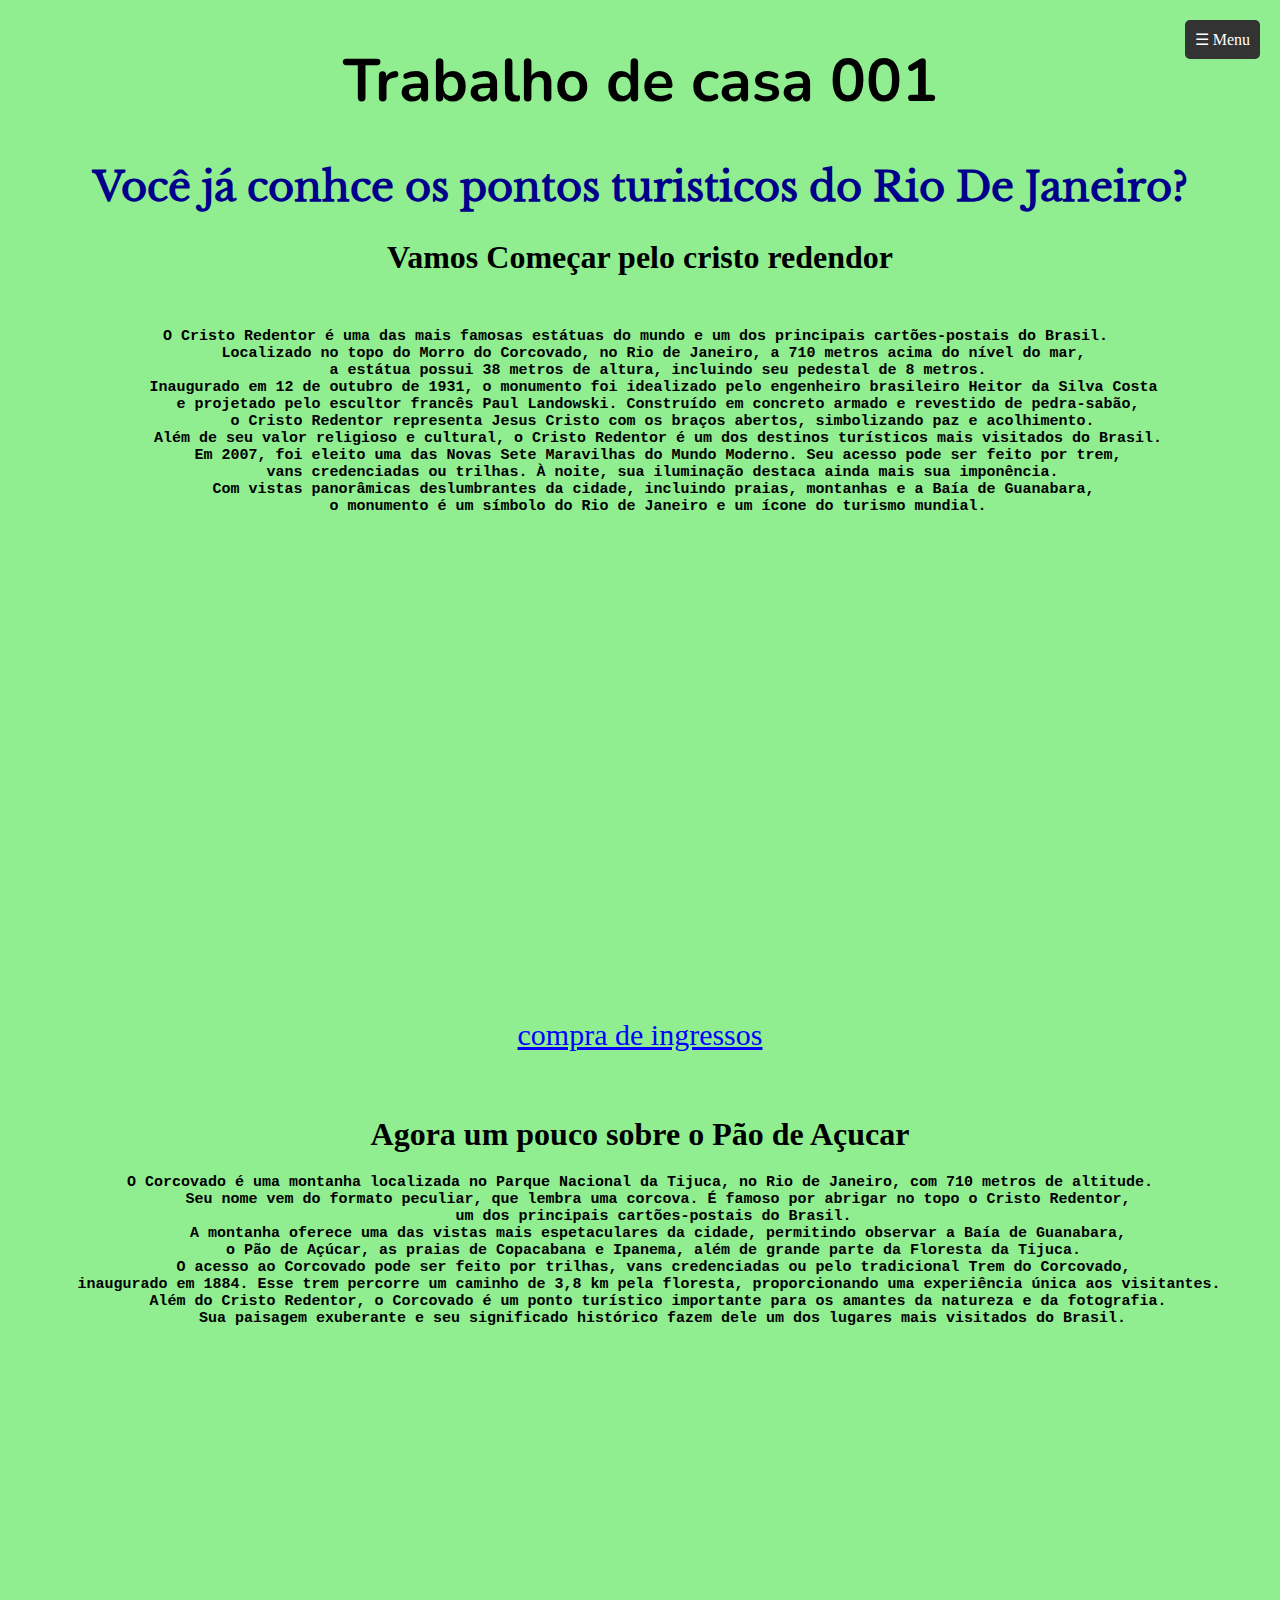
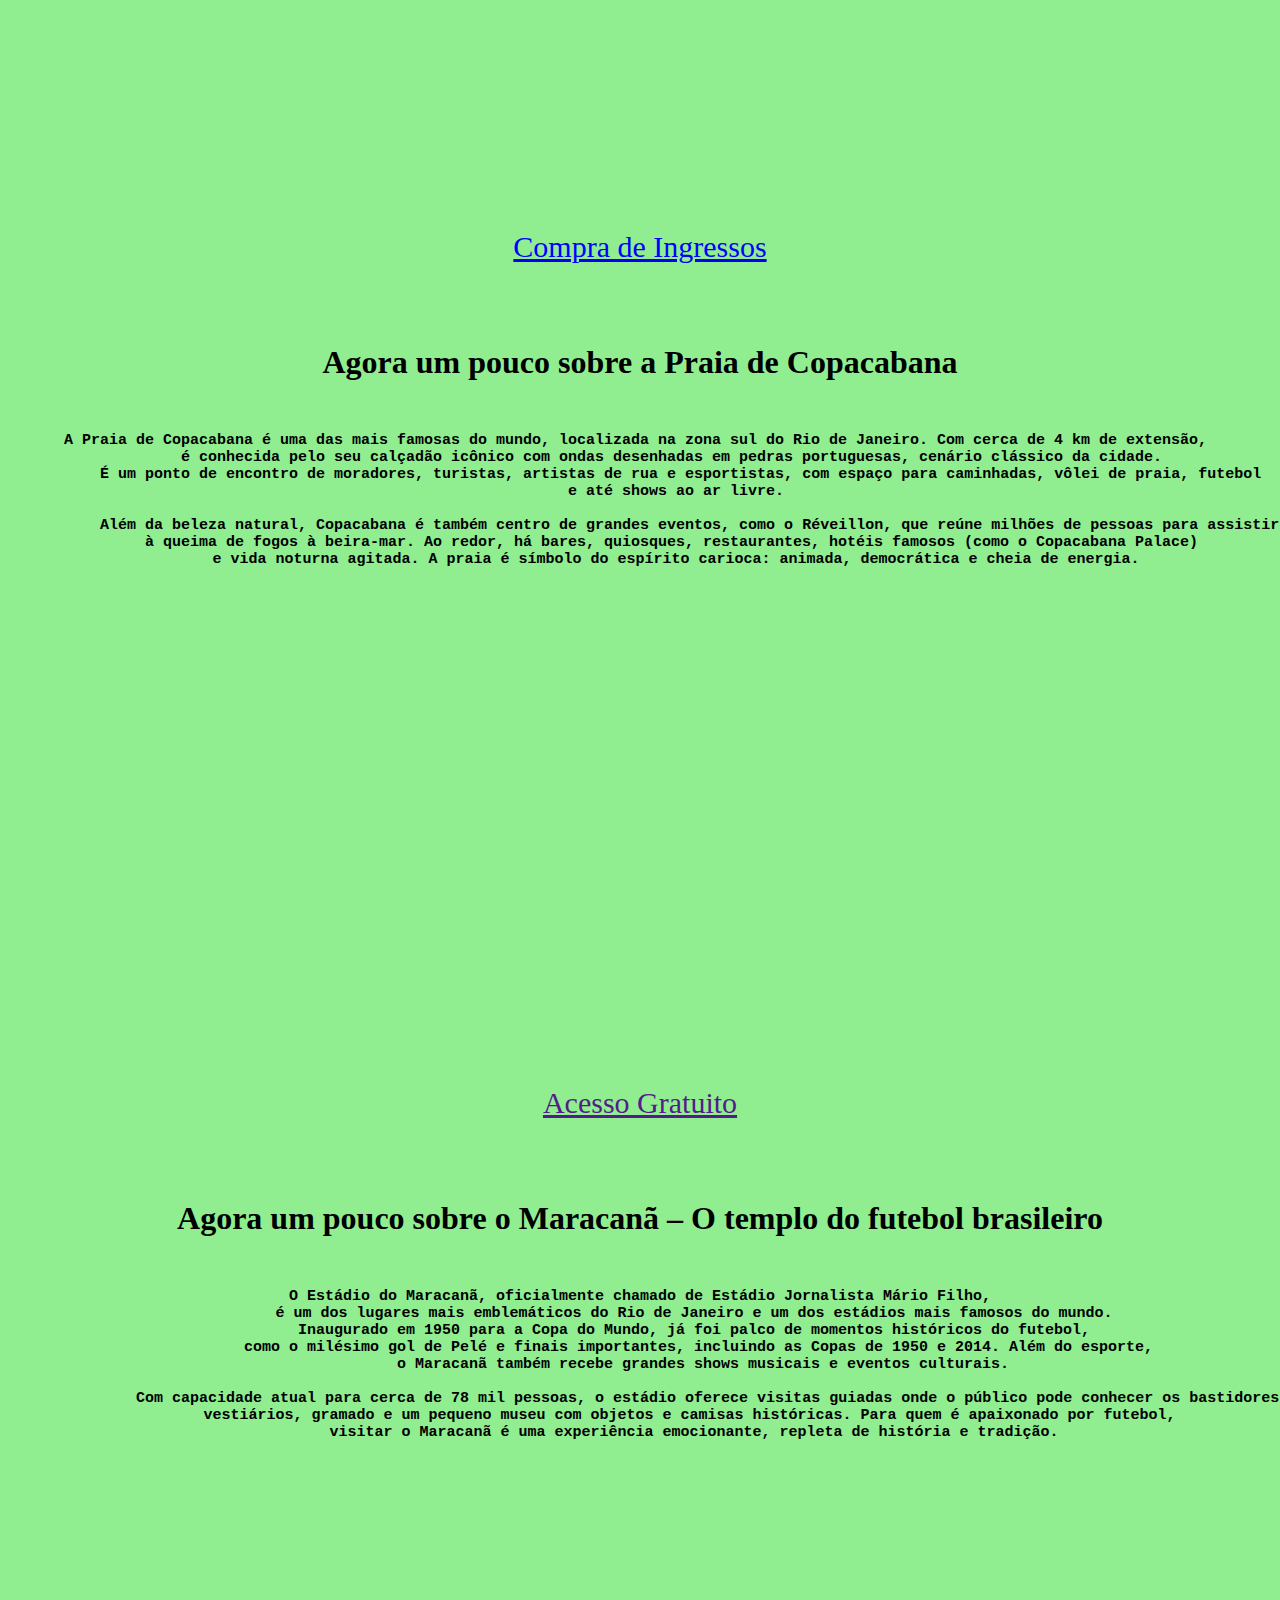
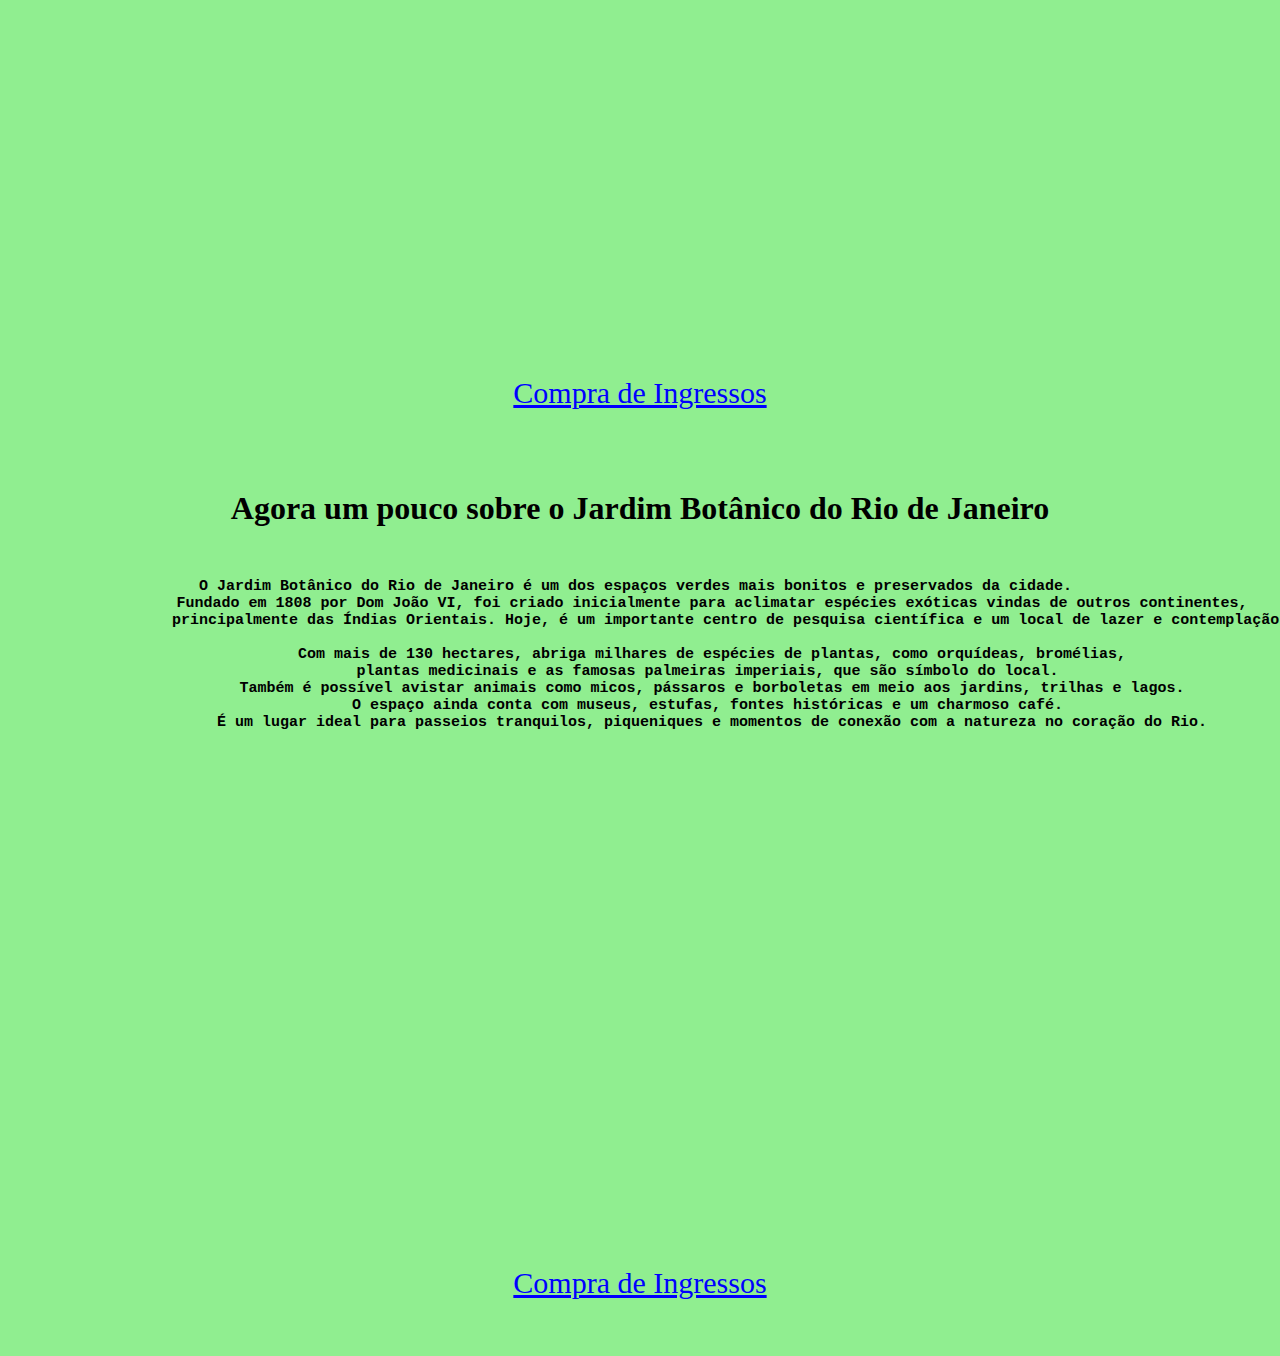
<file: index.html>
<!DOCTYPE html>
<html lang="pt-br">
<head>
    <meta charset="UTF-8">
    <meta name="viewport" content="width=device-width, initial-scale=1.0">
    <title>Pontos Turisticos</title>
    <link rel="icon" type="imagem"
    href="https://img.cdndsgni.com/preview/10996772.jpg">
    <link rel="stylesheet" type="text/css" href="Minha pagina.css" media="screen" /> 
</head>

<body>
    <div class="menu" onclick="toggleMenu()">
        ☰ Menu
        <div class="menu-items" id="menuItems">
            <a href="">Home</a>
            <a href="troll.html">Estacio</a>
            <a href="Aluno.html">Aluno</a>
            <a href="Aula 3 topico 4 exemplos.html">Formulario</a>
        </div>
    </div>
    <script>
        function toggleMenu() {
            var menu = document.getElementById("menuItems");
            menu.style.display = menu.style.display === "block" ? "none" : "block";
        }
        
       
        document.addEventListener("click", function(event) {
            var menu = document.getElementById("menuItems");
            var button = document.querySelector(".menu");
            if (!button.contains(event.target)) {
                menu.style.display = "none";
            }
        });
    </script>

<span class="Titulo"><h1>Trabalho de casa 001</h1></span>



   <span class="destaque"><H1>Você já conhce os pontos turisticos do Rio De Janeiro?</H1></span>

   <span class="center"><h1>Vamos Começar pelo cristo redendor</h1></span>
<pre>
   <h3>O Cristo Redentor é uma das mais famosas estátuas do mundo e um dos principais cartões-postais do Brasil. 
    Localizado no topo do Morro do Corcovado, no Rio de Janeiro, a 710 metros acima do nível do mar, 
    a estátua possui 38 metros de altura, incluindo seu pedestal de 8 metros.
    Inaugurado em 12 de outubro de 1931, o monumento foi idealizado pelo engenheiro brasileiro Heitor da Silva Costa 
    e projetado pelo escultor francês Paul Landowski. Construído em concreto armado e revestido de pedra-sabão,
     o Cristo Redentor representa Jesus Cristo com os braços abertos, simbolizando paz e acolhimento.
    Além de seu valor religioso e cultural, o Cristo Redentor é um dos destinos turísticos mais visitados do Brasil.
     Em 2007, foi eleito uma das Novas Sete Maravilhas do Mundo Moderno. Seu acesso pode ser feito por trem, 
     vans credenciadas ou trilhas. À noite, sua iluminação destaca ainda mais sua imponência.
    Com vistas panorâmicas deslumbrantes da cidade, incluindo praias, montanhas e a Baía de Guanabara, 
    o monumento é um símbolo do Rio de Janeiro e um ícone do turismo mundial.</h3>
</pre>
    <div class="MAPA">    
<iframe src="https://www.google.com/maps/embed?pb=!1m18!1m12!1m3!1d2033.1167276627696!2d-43.214709818537315!3d-22.951644153712746!2m3!1f0!2f0!3f0!3m2!1i1024!2i768!4f13.1!3m3!1m2!1s0x997fd5984aa13f%3A0x9dc984d7019502de!2sCristo%20Redentor!5e1!3m2!1spt-BR!2sbr!4v1742991836990!5m2!1spt-BR!2sbr" style="border:0;" allowfullscreen="" loading="lazy" referrerpolicy="no-referrer-when-downgrade"></iframe>
</div>
<a href="http://ingressos.paineirascorcovado.com.br/produto/3073?divisao=0" class="link-box" target="_blank">compra de ingressos</a>
<pre>


</pre>
<span class="center"><H1>Agora um pouco sobre o Pão de Açucar</H1></span>
<pre>
<h3>O Corcovado é uma montanha localizada no Parque Nacional da Tijuca, no Rio de Janeiro, com 710 metros de altitude.
     Seu nome vem do formato peculiar, que lembra uma corcova. É famoso por abrigar no topo o Cristo Redentor, 
     um dos principais cartões-postais do Brasil.  
    A montanha oferece uma das vistas mais espetaculares da cidade, permitindo observar a Baía de Guanabara,
     o Pão de Açúcar, as praias de Copacabana e Ipanema, além de grande parte da Floresta da Tijuca.  
    O acesso ao Corcovado pode ser feito por trilhas, vans credenciadas ou pelo tradicional Trem do Corcovado, 
    inaugurado em 1884. Esse trem percorre um caminho de 3,8 km pela floresta, proporcionando uma experiência única aos visitantes.  
    Além do Cristo Redentor, o Corcovado é um ponto turístico importante para os amantes da natureza e da fotografia.
     Sua paisagem exuberante e seu significado histórico fazem dele um dos lugares mais visitados do Brasil.</h3>
</pre>
    <div class="MAPA">
    <iframe src="https://www.google.com/maps/embed?pb=!1m14!1m8!1m3!1d5953.516830064081!2d-43.163610501651696!3d-22.952894717171535!3m2!1i1024!2i768!4f13.1!3m3!1m2!1s0x9980409039f845%3A0x8075d7bcdfbcb48c!2zUMOjbyBkZSBBw6fDumNhcg!5e1!3m2!1spt-BR!2sbr!4v1743030084811!5m2!1spt-BR!2sbr" style="border:0;" allowfullscreen="" loading="lazy" referrerpolicy="no-referrer-when-downgrade"></iframe>
   </div>
    <a href="https://bondinho.com.br/?https://bondinho.com.br/&gad_source=1&gclid=Cj0KCQjwy46_BhDOARIsAIvmcwOdw-npCqIABiAEV8YunjwOBj-Ywp1VsK-KpFBfAV0zzCHa0XL-TqUaAk_3EALw_wcB#buy-product&utm_medium=cpc&utm_campaign=search&utm_term=meio#buy-product&utm_medium=cpc&utm_campaign=search&utm_term=fundo" class="link-box" target="_blank" >Compra de Ingressos</a>
    <pre>


    </pre>
    <span class="center"><H1>Agora um pouco sobre a Praia de Copacabana</H1></span>
    <pre>
    <h3>A Praia de Copacabana é uma das mais famosas do mundo, localizada na zona sul do Rio de Janeiro. Com cerca de 4 km de extensão, 
        é conhecida pelo seu calçadão icônico com ondas desenhadas em pedras portuguesas, cenário clássico da cidade. 
        É um ponto de encontro de moradores, turistas, artistas de rua e esportistas, com espaço para caminhadas, vôlei de praia, futebol
        e até shows ao ar livre.
        
        Além da beleza natural, Copacabana é também centro de grandes eventos, como o Réveillon, que reúne milhões de pessoas para assistir
        à queima de fogos à beira-mar. Ao redor, há bares, quiosques, restaurantes, hotéis famosos (como o Copacabana Palace) 
        e vida noturna agitada. A praia é símbolo do espírito carioca: animada, democrática e cheia de energia.</h3>
      </pre>
        <div class="MAPA">
        <iframe src="https://www.google.com/maps/embed?pb=!1m18!1m12!1m3!1d16223.783134652493!2d-43.201478501063825!3d-22.97564781206693!2m3!1f0!2f0!3f0!3m2!1i1024!2i768!4f13.1!3m3!1m2!1s0x9bd54579a5956b%3A0xa102deeaffcb3e3!2sPraia%20de%20Copacabana!5e1!3m2!1spt-BR!2sbr!4v1744231181053!5m2!1spt-BR!2sbr"  style="border:0;" allowfullscreen="" loading="lazy" referrerpolicy="no-referrer-when-downgrade"></iframe>
       </div>
        <a href="" class="link-box" target="_blank">Acesso Gratuito</a>
        <pre>


        </pre>
        <span class="center"><H1>Agora um pouco sobre o Maracanã – O templo do futebol brasileiro</H1></span>
        <pre>
        <h3>O Estádio do Maracanã, oficialmente chamado de Estádio Jornalista Mário Filho,
             é um dos lugares mais emblemáticos do Rio de Janeiro e um dos estádios mais famosos do mundo. 
             Inaugurado em 1950 para a Copa do Mundo, já foi palco de momentos históricos do futebol, 
             como o milésimo gol de Pelé e finais importantes, incluindo as Copas de 1950 e 2014. Além do esporte,
              o Maracanã também recebe grandes shows musicais e eventos culturais.

            Com capacidade atual para cerca de 78 mil pessoas, o estádio oferece visitas guiadas onde o público pode conhecer os bastidores,
            vestiários, gramado e um pequeno museu com objetos e camisas históricas. Para quem é apaixonado por futebol, 
            visitar o Maracanã é uma experiência emocionante, repleta de história e tradição.
      </h3>
     </pre>
           <div class="MAPA">
            <iframe src="https://www.google.com/maps/embed?pb=!1m18!1m12!1m3!1d8115.586276045526!2d-43.23268183478005!3d-22.91401761665363!2m3!1f0!2f0!3f0!3m2!1i1024!2i768!4f13.1!3m3!1m2!1s0x997e5dba888b0d%3A0xf5f33188ee6274e5!2zTWFyYWNhbsOj!5e1!3m2!1spt-BR!2sbr!4v1744232706505!5m2!1spt-BR!2sbr" width="600" height="450" style="border:0;" allowfullscreen="" loading="lazy" referrerpolicy="no-referrer-when-downgrade"></iframe>
           </div>
            <a href="https://www.tourmaracana.com.br/ingressos" class="link-box" target="_blank" >Compra de Ingressos</a>
            
            <pre>


            </pre>
            <span class="center"><H1>Agora um pouco sobre o Jardim Botânico do Rio de Janeiro</H1></span>
            <pre>
            <h3>O Jardim Botânico do Rio de Janeiro é um dos espaços verdes mais bonitos e preservados da cidade. 
                Fundado em 1808 por Dom João VI, foi criado inicialmente para aclimatar espécies exóticas vindas de outros continentes,
                principalmente das Índias Orientais. Hoje, é um importante centro de pesquisa científica e um local de lazer e contemplação.

                Com mais de 130 hectares, abriga milhares de espécies de plantas, como orquídeas, bromélias,
                plantas medicinais e as famosas palmeiras imperiais, que são símbolo do local. 
                Também é possível avistar animais como micos, pássaros e borboletas em meio aos jardins, trilhas e lagos.
                O espaço ainda conta com museus, estufas, fontes históricas e um charmoso café. 
                É um lugar ideal para passeios tranquilos, piqueniques e momentos de conexão com a natureza no coração do Rio.
          </h3>
         </pre>
               <div class="MAPA">
                <iframe src="https://www.google.com/maps/embed?pb=!1m18!1m12!1m3!1d4359.839887649605!2d-43.22456301569346!3d-22.96907202084531!2m3!1f0!2f0!3f0!3m2!1i1024!2i768!4f13.1!3m3!1m2!1s0x9bd5a333604b03%3A0xee543d4aec9bba61!2sJardim%20Bot%C3%A2nico%20do%20Rio%20de%20Janeiro!5e1!3m2!1spt-BR!2sbr!4v1744233350316!5m2!1spt-BR!2sbr" width="600" height="450" style="border:0;" allowfullscreen="" loading="lazy" referrerpolicy="no-referrer-when-downgrade"></iframe>
               </div>
                <a href="https://jbrj.eleventickets.com/#!/evento/ac9c502d9d256cbea8f02e4a17bc155f91720cd4" class="link-box" target="_blank" >Compra de Ingressos</a>
                

</body>
</html>
</file>
<file: Minha pagina.css>
body{
    background-color: lightgreen;
    
        }
    A:link {
        display: flex;
        
        margin-top: 10px;
        font-size: 30px;
        justify-content: center;
        align-items: center;
        color: blue;
    }
    .btn-success {
        background-color: #28a745;
        border-color: #28a745 #28a745 #1e7e34;
        color: #FFF;
    }
    
    .btn-success:hover, .btn-success.hover {
        background-color: #2fc652;
        border-color: #34ce57 #34ce57 #28a745;
        color: #FFF;
    }
    
    .btn-success:focus, .btn-success.focus {
        box-shadow: 0 0 0 3px rgba(40, 167, 69, 0.5);
    }
    
    .btn-success.disabled, .btn-success:disabled {
        background-color: #28a745;
        border-color: #28a745 #28a745 #1e7e34;
    }
    
    .btn-success:active, .btn-success.active, .show > .btn-success.dropdown-toggle {
        background-color: #218838;
        background-image: none;
        border-color: #1e7e34 #1e7e34 #145523;}
   
        .btn-rounded {
            border-radius: 35px;
        }
        
        /* Rounded */
        .btn-rounded-icon {
            border-radius: 2px;
            padding: 0;
            width: 2px;
            height: 2px;
            display:inline-block:
            justify-content: center;
            align-items: center;
        }
        
        .btn-rounded-icon[data-hash] > i {
            pointer-events: none;
        }
        
   
        iframe {
        width: 600px;
        height: 450px;
    }
    .MAPA {
    display: flex;
    align-items: center;
    justify-content: center;
    height: 100;
    
    }
    h3{
        justify-content: center;
        text-align: center;
        margin-left: 20px;
        margin-right: 20px;
        font-size: 15px;
        
    }

    .destaque {
    font-size: 20px;
    justify-content: center;
    text-align: center;
    color: darkblue;
    font-family: "libre" ;
    
    }
    .center {
    text-align: center;
    justify-content: center;
    
    }
    .Titulo {
        text-align: center;
        justify-content: center;
        font-size: 30px;  
        font-family: "nunito" ;
    }
    
    .menu {
                position: fixed;
                top: 20px;
                right: 20px;
                background-color: #333;
                color: white;
                padding: 10px;
                border-radius: 5px;
                cursor: pointer;
            }
            .menu-items {
                display: none;
                position: absolute;
                top: 40px;
                right: 0;
                background: white;
                color: black;
                box-shadow: 0 0 10px rgba(0, 0, 0, 0.2);
                border-radius: 5px;
                overflow: hidden;
            }
            .menu-items a {
                display: block;
                padding: 10px;
                text-decoration: none;
                color: black;
            }
            .menu-items a:hover {
                background: #ddd;
            }
  @font-face {
    font-family:"nunito";
    src: url(Nunito-VariableFont_wght.woff2);
}
@font-face {
    font-family:"libre";
    src: url(LibreBaskerville-Regular.ttf);
}
@font-face {
    font-family:"";
    src: url();
}
</file>
